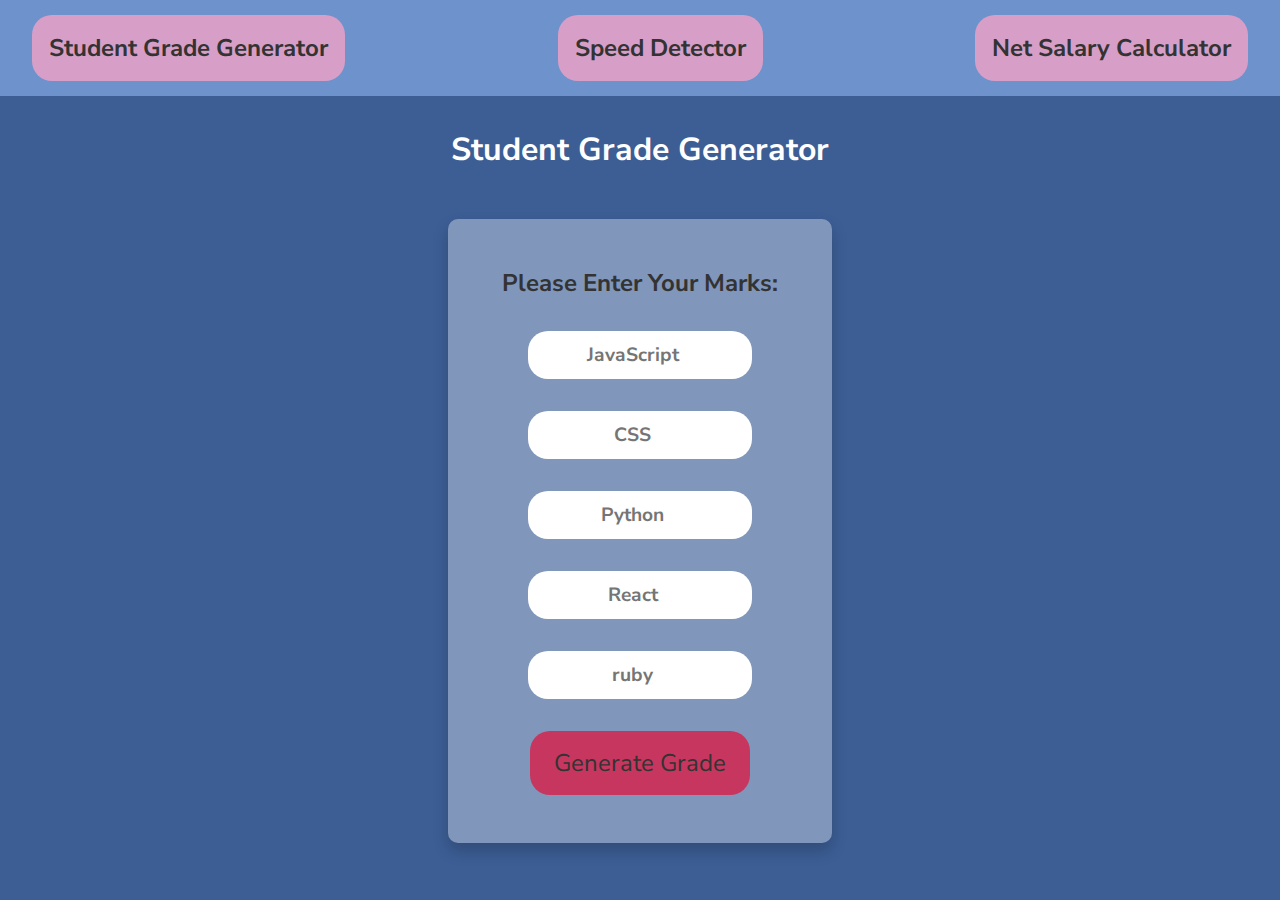
<file: index.html>
<!DOCTYPE html>
<html lang="en">

<head>
    <meta charset="UTF-8">
    <meta name="viewport" content="width=device-width, initial-scale=1.0">
    <link rel="preconnect" href="https://fonts.googleapis.com">
    <link rel="preconnect" href="https://fonts.gstatic.com" crossorigin>
    <link
        href="https://fonts.googleapis.com/css2?family=Lato:ital,wght@0,100;0,300;0,400;0,700;0,900;1,100;1,300;1,400;1,700;1,900&family=Nunito+Sans:ital,opsz,wght@0,6..12,200..1000;1,6..12,200..1000&display=swap"
        rel="stylesheet">
    <link rel="stylesheet" href="Grade-Generator/style.css">
    <link rel="stylesheet" href="./shared.css">
    <title>Grade Generator</title>
</head>

<body>
    <!-- The navbar  containing the Grade Generator,
        Net salary calculater  and Speed DEtector-->
    <header>
        <nav class="navbar">
            <ul class="nav_items">
                <li class="nav_item"><a href="index.html">Student Grade Generator</a></li>
                <li class="nav_item"><a href="./Speed-Detector/index.html">Speed Detector</a></li>
                <li class="nav_item"><a href="./Net-Salary-Calculator/index.html">Net Salary Calculator</a></li>
            </ul>
        </nav>
    </header>
    <main>
        <!-- Section for student Grade Calculator -->
        <section class="student_grade">
            <h1 class="primary_header">Student Grade Generator</h1>
            <div class="inputs">
                <h2>Please Enter Your Marks:</h2>
                <input type="number" max="100" min="0" id="javascript" placeholder="JavaScript">
                <input type="number" max="100" min="0" id="css" placeholder="CSS">
                <input type="number" max="100" min="0" id="python" placeholder="Python">
                <input type="number" max="100" min="0" id="react" placeholder="React">
                <input type="number" max="100" min="0" id="ruby" placeholder="ruby">
                <button class="button">Generate Grade</button>
            </div>

        </section>
        <!-- Section fo displaying results -->
        <section class="result">
            <p class="grade"></p>
            <p class="total_marks"></p>
            <p class="Percentage"></p>

        </section>
    </main>

</body>

<script src="./Grade-Generator/script.js"></script>

</html>
</file>
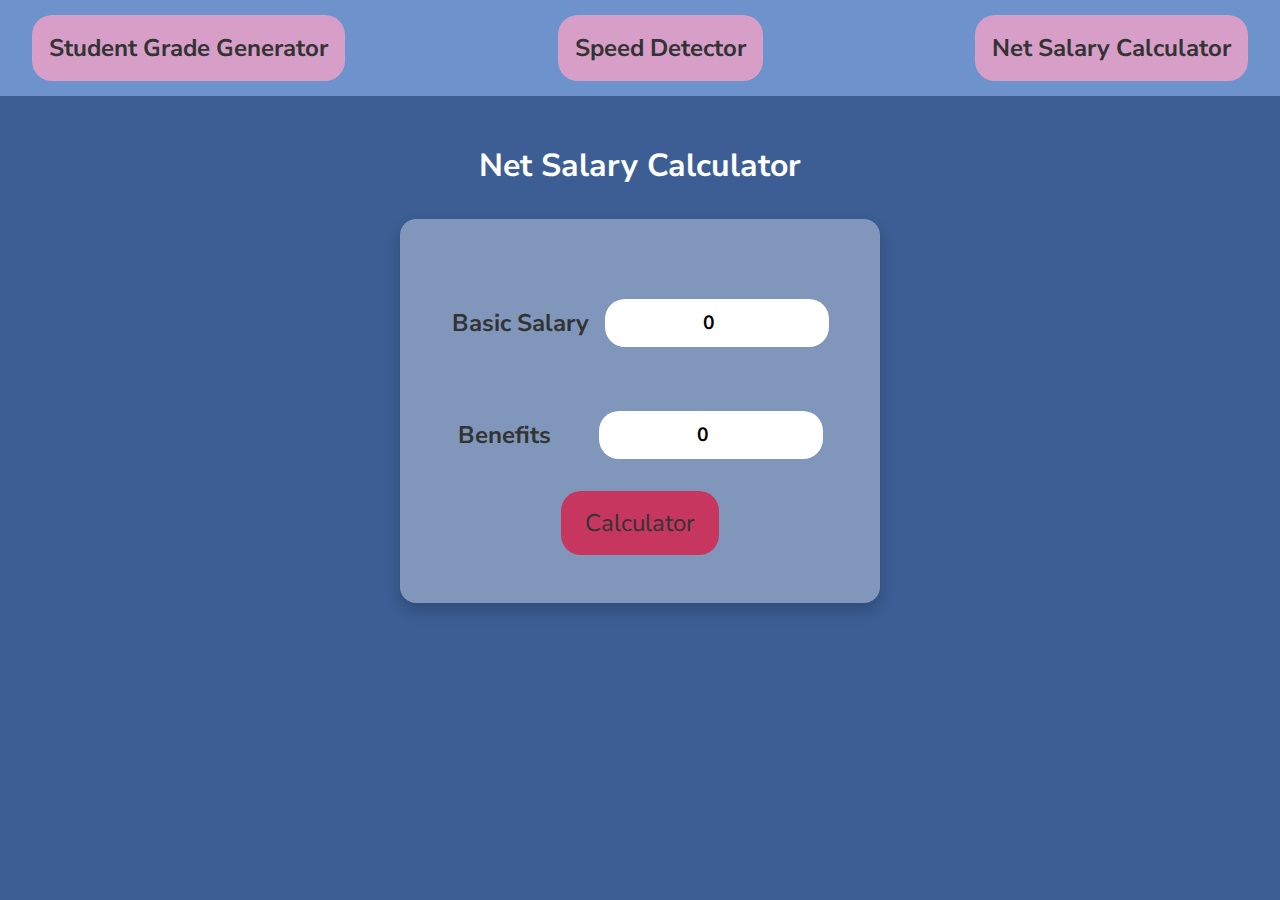
<file: Net-Salary-Calculator/index.html>
<!DOCTYPE html>
<html lang="en">

<head>
    <meta charset="UTF-8">
    <meta name="viewport" content="width=device-width, initial-scale=1.0">
    <link rel="preconnect" href="https://fonts.googleapis.com">
    <link rel="preconnect" href="https://fonts.gstatic.com" crossorigin>
    <link
        href="https://fonts.googleapis.com/css2?family=Lato:ital,wght@0,100;0,300;0,400;0,700;0,900;1,100;1,300;1,400;1,700;1,900&family=Nunito+Sans:ital,opsz,wght@0,6..12,200..1000;1,6..12,200..1000&display=swap"
        rel="stylesheet">
    <link rel="stylesheet" href="style.css">
    <link rel="stylesheet" href="../shared.css">
    <title>Net Salary Calculator</title>
</head>

<body>
    <!-- The navbar  containing the Grade Generator,
        Net salary calculater  and Speed DEtector-->
    <header>
        <nav class="navbar">
            <ul class="nav_items">
                <li class="nav_item"><a href="../index.html">Student Grade Generator</a></li>
                <li class="nav_item"><a href="../Speed-Detector/index.html">Speed Detector</a></li>
                <li class="nav_item"><a href="index.html">Net Salary Calculator</a></li>
            </ul>
        </nav>
    </header>
    <main>
        <!-- Net Salary Calculator section -->
        <section class="net_salary_calc">
               <!-- Title of the calculator -->
            <h1>Net Salary Calculator</h1>
             <!-- Container for the inputs and output -->
            <div class="container">
                <div class="inputs">
                      <!-- Salary input field -->
                    <div class="salary">
                        <h2>Basic Salary</h2>
                        <input type="number" id="salary"  value="0" placeholder="Basic Salary">
                    </div>
                     <!-- Benefits input field -->
                    <div class="benefits">
                        <h2>Benefits</h2>
                        <input type="number" id="benefits" value="0"  placeholder="Benefits">
                    </div>
                   <!-- Button to trigger the calculation -->
                    <button class="button">Calculator</button>

                </div>
                 <!-- Output section for the calculation result -->
                <div class="output">
                </div>
            
            </div>



        </section>
    </main>

</body>
<script src="script.js"></script>
</html>
</file>
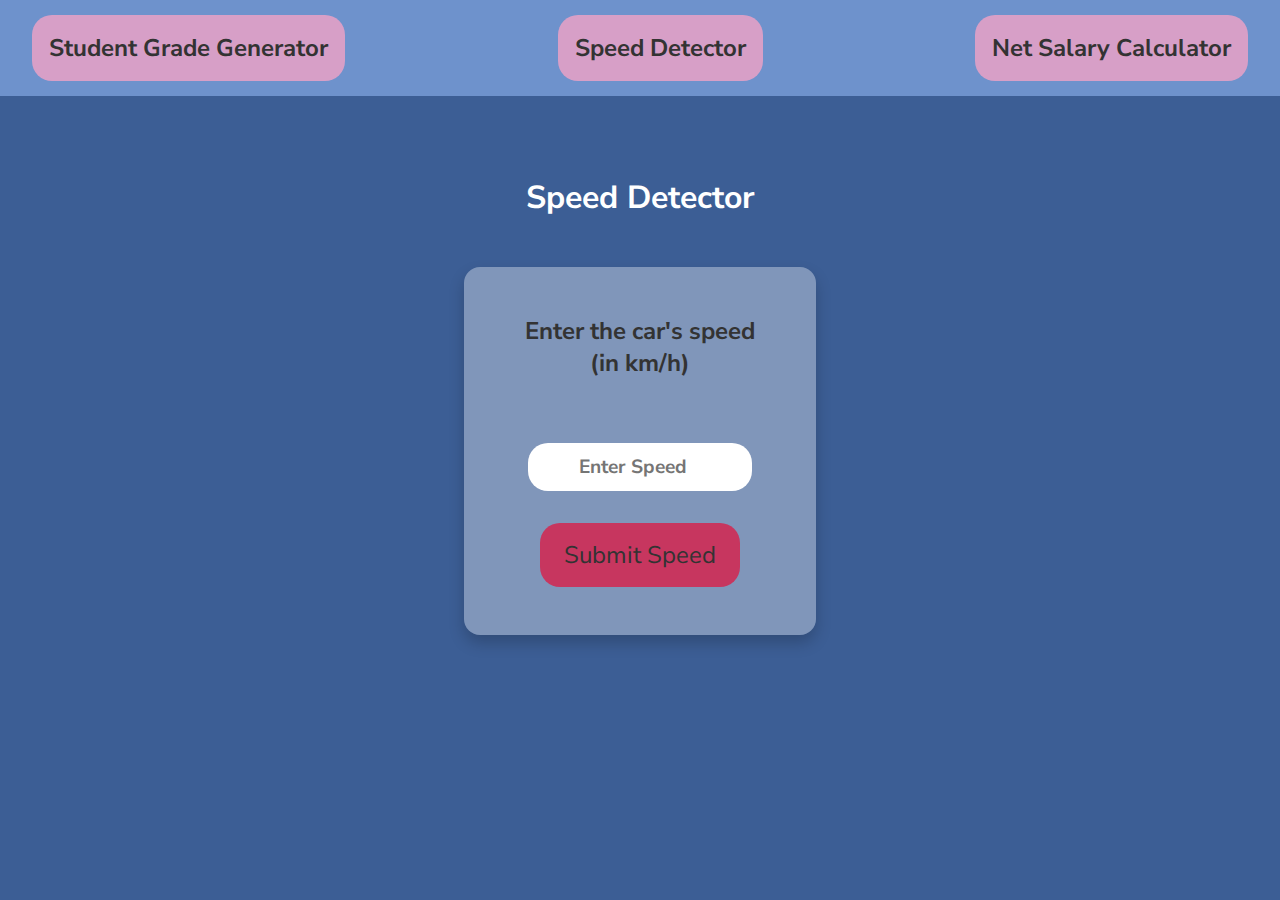
<file: Speed-Detector/index.html>
<!DOCTYPE html>
<html lang="en">

<head>
    <meta charset="UTF-8">
    <meta name="viewport" content="width=device-width, initial-scale=1.0">
    <link rel="preconnect" href="https://fonts.googleapis.com">
    <link rel="preconnect" href="https://fonts.gstatic.com" crossorigin>
    <link
        href="https://fonts.googleapis.com/css2?family=Lato:ital,wght@0,100;0,300;0,400;0,700;0,900;1,100;1,300;1,400;1,700;1,900&family=Nunito+Sans:ital,opsz,wght@0,6..12,200..1000;1,6..12,200..1000&display=swap"
        rel="stylesheet">
    <link rel="stylesheet" href="style.css">
    <link rel="stylesheet" href="../shared.css">
    <title>Speed Detector</title>
</head>

<body>
    <!-- The navbar  containing the Grade Generator,
        Net salary calculater  and Speed DEtector-->
    <header>
        <nav class="navbar">
            <ul class="nav_items">
                <li class="nav_item"><a href="../index.html">Student Grade Generator</a></li>
                <li class="nav_item"><a href="index.html">Speed Detector</a></li>
                <li class="nav_item"><a href="../Net-Salary-Calculator/index.html">Net Salary Calculator</a></li>
            </ul>
        </nav>
    </header>
    <main>
        <!-- section for speed detector -->
        <section  id="speed_detector">
            <!-- Adding title to speed date -->
            <h2 class="secondary_header">Speed Detector</h2>
            <!-- Adding a container  -->
            <div  class="form_container">
                <h3 class="tertiary_header">Enter the car's speed (in km/h)</h3>
                <input type="number" id="speed" placeholder="Enter Speed">
                <button class="button">Submit Speed</button>
            </div>
            <div class="output">
                <p class="speed_detector"> </p>
            </div>

        </section>
    </main>

</body>
<script src="script.js"></script>
</html>
</file>
<file: Grade-Generator/style.css>
/* styles the h1 header */
.primary_header {
    text-align: center;
    margin-top: 2rem;
    font-weight: bold;
    font-size: 2rem;
    color: white;

}

/* styles the input class */
.inputs {
    background-color: rgba(255, 255, 255, 0.35);
    width: 30vw;
    padding: 3rem 0;
    margin: auto;
    text-align: center;
    margin-top: 3rem;
    border-radius: 10px;
    box-shadow: 0 0.5rem 1rem rgba(0, 0, 0, 0.2);

}

/* styles the result clss */
.result{
    text-align: center;
    font-size: 1.5rem;
    color: white;
}
</file>
<file: shared.css>
/* apply to all elements */*{
    list-style:  none;
    text-decoration: none;
    padding: 0;
    margin: 0;
}
/* Set background color */
body{
    font-family: "Nunito Sans", sans-serif;
    background-color: #3C5E95  ;
    height: 100vh;
    color: #333;
}
/* Navbar background color */
.navbar{
    background-color:  #6e92cc;
    padding: 2rem;
    box-shadow: 0 0.5rem 1r

}
/* Create a flex container for the navigation items */
.nav_items{
    display: flex;
    flex-direction: row;
    justify-content: space-between;
    align-items: center;
}
/* Change text color to its parent */
.nav_item a {
    color: inherit;
    font-size: 1.5rem;
    font-weight: bold;
    background-color: #D79FC7;
    border: 1px solid transparent;
    transition: all .3s ease;
    cursor: pointer;
    outline: none;  
    padding: 1rem ;
    border-radius: 20px;
    box-shadow: 0 0.5rem 1r
}
/* Change color on hover */
.nav_item a:hover{
    color: #D79FC7;
    background-color: #333;
}
/* Styling inputs */
input {
    display: block;
    margin: 2rem auto;
    width: 12rem;
    height: 3rem;
    border: none;
    border-radius: 20px;
    text-align: center;
    font-family: inherit;
    font-size: 1.2rem;
    font-weight: bold;
    padding: 0 1rem;
}
/* remove outline on input focus */
input:focus {
    outline: none;
}
/* styling button */
.button {
    border: none;
    padding: 1rem 1.5rem;
    font-family: inherit;
    color: inherit;
    background-color: #c7365f;
    border-radius: 20px;
    font-size: 1.5rem;
    cursor: pointer;

}
/* styling button on hover*/
.button:hover {
    color: #fff;
    background-color: #c7365f;
  }
</file>
<file: Net-Salary-Calculator/style.css>
/* styling net_salary_cal */
.net_salary_calc{
    margin-top: 3rem;
    text-align: center;
}
.net_salary_calc h1{
    margin-bottom: 2rem;
    font-size: 2rem;
    color: white;
}
 /* Flexbox layout */
.container{
    display: flex;
    flex-direction: row;
    justify-content: space-between;
    justify-content: center;
}

.inputs{
     /* Center elements */
    text-align: center;
    display: flex;
    flex-direction: column;
    justify-content: center;
    align-items: center;
      /* Styling */
    background-color:  rgba(255, 255, 255, 0.35);
    padding: 3rem;
    width: 30%;
    border-radius: 1rem;
    /* Positioning */
    margin: auto;
    box-shadow: 0 0.5rem 1rem rgba(0, 0, 0, 0.2);
}

/* Flexbox for layout */
.salary {
    display: flex;
    flex-direction: row;
    justify-content: center;
    align-items: center;
    margin: auto;
    text-align: center;

}
/* CSS for .salary h2 styling */
.salary h2{
    width: 70%;
    margin-right: 1rem;
}
 /* Container class for benefits */
.benefits{
    display: flex;
    flex-direction: row;
    align-items: center;
    justify-content: center;
    margin: auto;
    text-align: center;
}
/* Benefits section h2 styling */
.benefits h2{
    width: 70%;
    margin-right: 3rem;
}

/* styles for output h2 elements */
.output h2{
    margin-left: 2rem;
}
.digits{
    text-align: center;
    
}
</file>
<file: Speed-Detector/style.css>
/* center text */
#speed_detector{
    margin-top: 5rem;
    text-align: center;
}
/* Secondary header styles */
.secondary_header{
    margin-bottom: 3rem;
    font-weight: bold;
    font-size: 2rem;
    color: white;
}
/* Form container styling */
.form_container{
    text-align: center;
    display: flex;
    flex-direction: column;
    justify-content: center;
    align-items: center;
    background-color:  rgba(255, 255, 255, 0.35);
    padding: 3rem;
    width: 20%;
    border-radius: 1rem;
    box-shadow: 0 0.5rem 1rem rgba(0, 0, 0, 0.2);
    margin: auto;
}
 /* Tertiary header styling */
.tertiary_header{
    margin-bottom: 2rem;
    font-weight: bold;
    font-size: 1.5rem;
}
 /* Output styling */
.output{
    width: 10%;
    padding: 3rem;
    margin-top: 1rem;
    color: white;
    margin: auto;
    margin-top: 1rem;  
    font-size: 1.5rem; 
}
</file>
